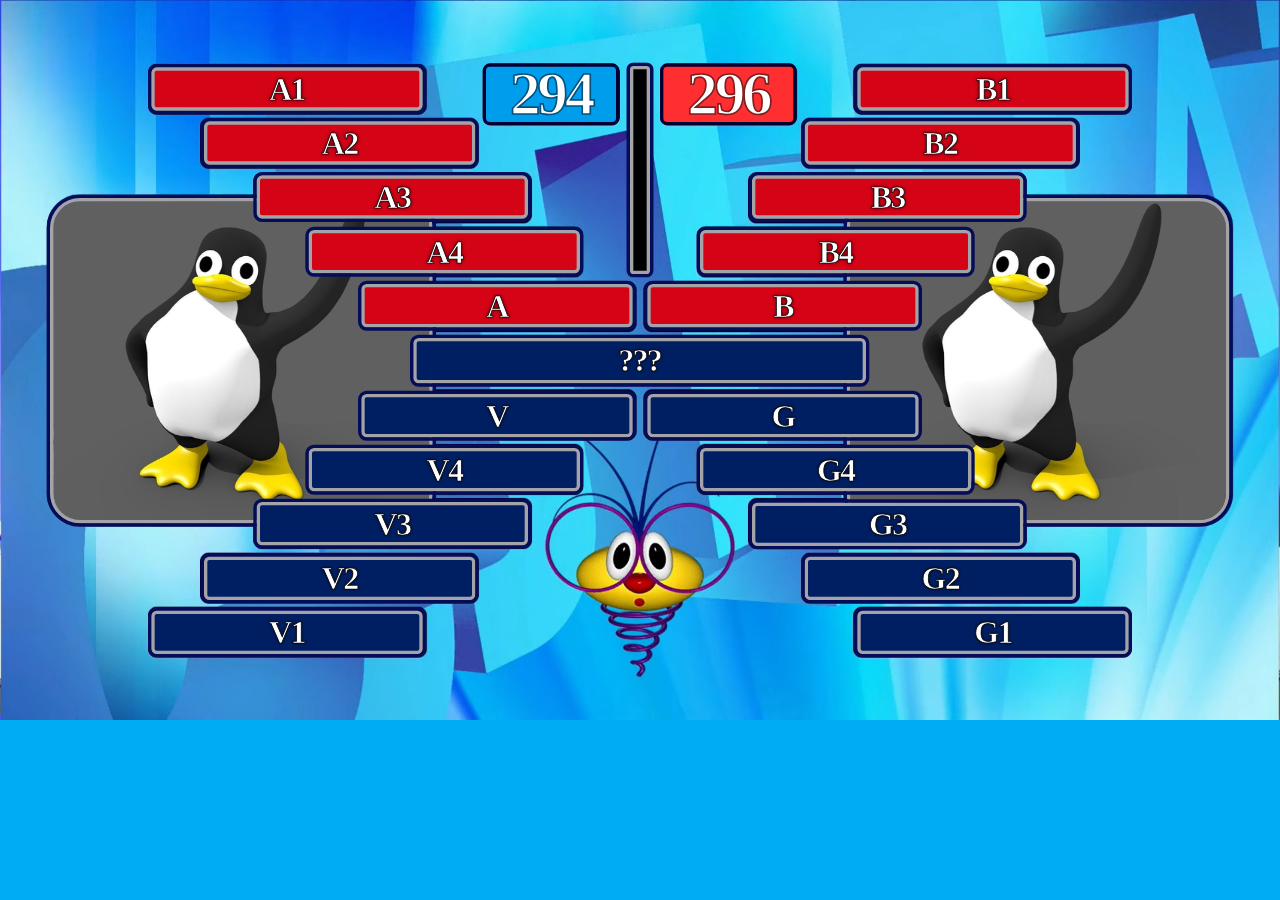
<file: asocijacije.html>
<!DOCTYPE html>
<link rel="stylesheet" type="text/css" href="styles.css">
<title>Slagalica</title>

<img src="asocijacije.jpg">
<img class="player player-blue outline"src="tux.png">
<img class="player player-red outline"src="tux.png">
<div class="border columns">
  <div class="A red">
    <p class="outline field" style="left:5px; top:5px;"         >A1</p>
    <p class="outline field" style="left:84px; top:86px;"       >A2</p>
    <p class="outline field" style="left:163px; top:167px;"     >A3</p>
    <p class="outline field" style="right:84px; bottom:86px;"   >A4</p>
    <p class="outline field final" style="right:5px;bottom:5px;">A</p>
  </div>
  <div class="B blue">
    <p class="outline field" style="right:5px; top:5px;"        >B1</p>
    <p class="outline field" style="right:84px; top:86px;"      >B2</p>
    <p class="outline field" style="right:163px; top:167px;"    >B3</p>
    <p class="outline field" style="left:84px; bottom:86px;"    >B4</p>
    <p class="outline field final" style="left:5px; bottom:5px;">B</p>
  </div>
  <div class="V">
    <p class="outline field" style="left:5px; bottom:5px;"      >V1</p>
    <p class="outline field" style="left:84px; bottom:86px;"    >V2</p>
    <p class="outline field" style="left:163px; top:167px;"     >V3</p>
    <p class="outline field" style="right:84px; top:86px;"      >V4</p>
    <p class="outline field final" style="right:5px; top:5px;"  >V</p>
  </div>
  <div class="G">
    <p class="outline field" style="right:5px; bottom:5px;"     >G1</p>
    <p class="outline field" style="right:84px; bottom:86px;"   >G2</p>
    <p class="outline field" style="right:163px; bottom:167px;" >G3</p>
    <p class="outline field" style="left:84px; top:86px;"       >G4</p>
    <p class="outline field final" style="left:5px; top:5px;"   >G</p>
  </div>
  <h1 class="K outline field final">???</h1>
</div>
  <h1 class="points points-blue border">294</h1>
  <h1 class="points points-red border">296</h1>
  <div id="time" class="outline">
    <div></div>
  </div>

<script src="https://livejs.com/live.js"></script>
<script src="script.js"></script>
</file>
<file: styles.css>
*{
  margin: 0;
  font-family: verdana,tahoma;
  font-weight: bolder;
  text-align:center;
}
html{
  background-color: #00ACF4;
  position:absolute;
}
img{
  padding: 0px;
  position:absolute;
  left:0;
  top:0;
  opacity: 1;
}

.border{
  border-radius: 11px;
  border-width: 5px;
  border-color: #000032;
  border-style:solid;
}
.outline{
  border-style:solid;
  border-color: #A3A3A8;
  border-radius: 5px;
  border-width: 5px;
  outline-style: solid;
  outline-width: 5px;
  outline-color: #040E58;
}
.points{
  padding: 0px 0px;
  color: white;
  font-size: 92px;
  -webkit-text-stroke-width: 2.5px;
  width: 195px;
  line-height: 80px;
  height: 83px;
  letter-spacing: -5px;
  position: absolute;
  top: 95px;
}
.points-blue{
  background-color:#009DED;
  -webkit-text-stroke-color:#00537F;
  left:724px
}
.points-red{
  background-color:#FF2E31;
  -webkit-text-stroke-color:#811E20;
  left: 990px
}
#time{
  background-color: black;
  position: absolute;
  top: 99px;
  left:945px;
  width:20px;
  height: 302px;
}
#time div{
  background-color: white;
}
.field{
  color: white;
  -webkit-text-stroke: black 1px;
  text-shadow: 0 0 5px black;
  font-size: 48px;
  letter-spacing: -2.5px;
  line-height: 55px;
  border-width: 5px;
  width: 397px;
  background-color: #001F63;
  border-radius: 8px;
}
.field:not(.final):hover{
  cursor: pointer;
}
.columns{
  opacity: 1;
  position: absolute;
  top: 96px;
  left: 222px;
  height: 890px;
  width: 1476px;
  border-width: 0;
  border-radius: 0;
}
.columns div{
  position: absolute;
  height: 400px;
  width:732px;
  border-width: 0;
}
.A{
  top: 0px;
  left: 0px;
}
.B{
  top: 0px;
  right: 0px;
}
.V{
  bottom: 0px;
  left: 0px;
}
.G{
  bottom: 0px;
  right: 0px;
}
.K{
  position: absolute;
  top: 411px;
  left: 398px;
  height: 58px;
  width: 669px;
}
p{
  position: absolute;
}
.red *{
  background-color: #D50316;
}
.blue *{
  background-color: #D50316;
}
.players{
  position: absolute;
  width:1920px;
}
.player {
  position: absolute;
  border-radius: 45px;
  width:564px;
  height:478px;
  top:297px;
}
.player-blue{
  left:75px;
}
.player-red{
  left:1270px
}
</file>
